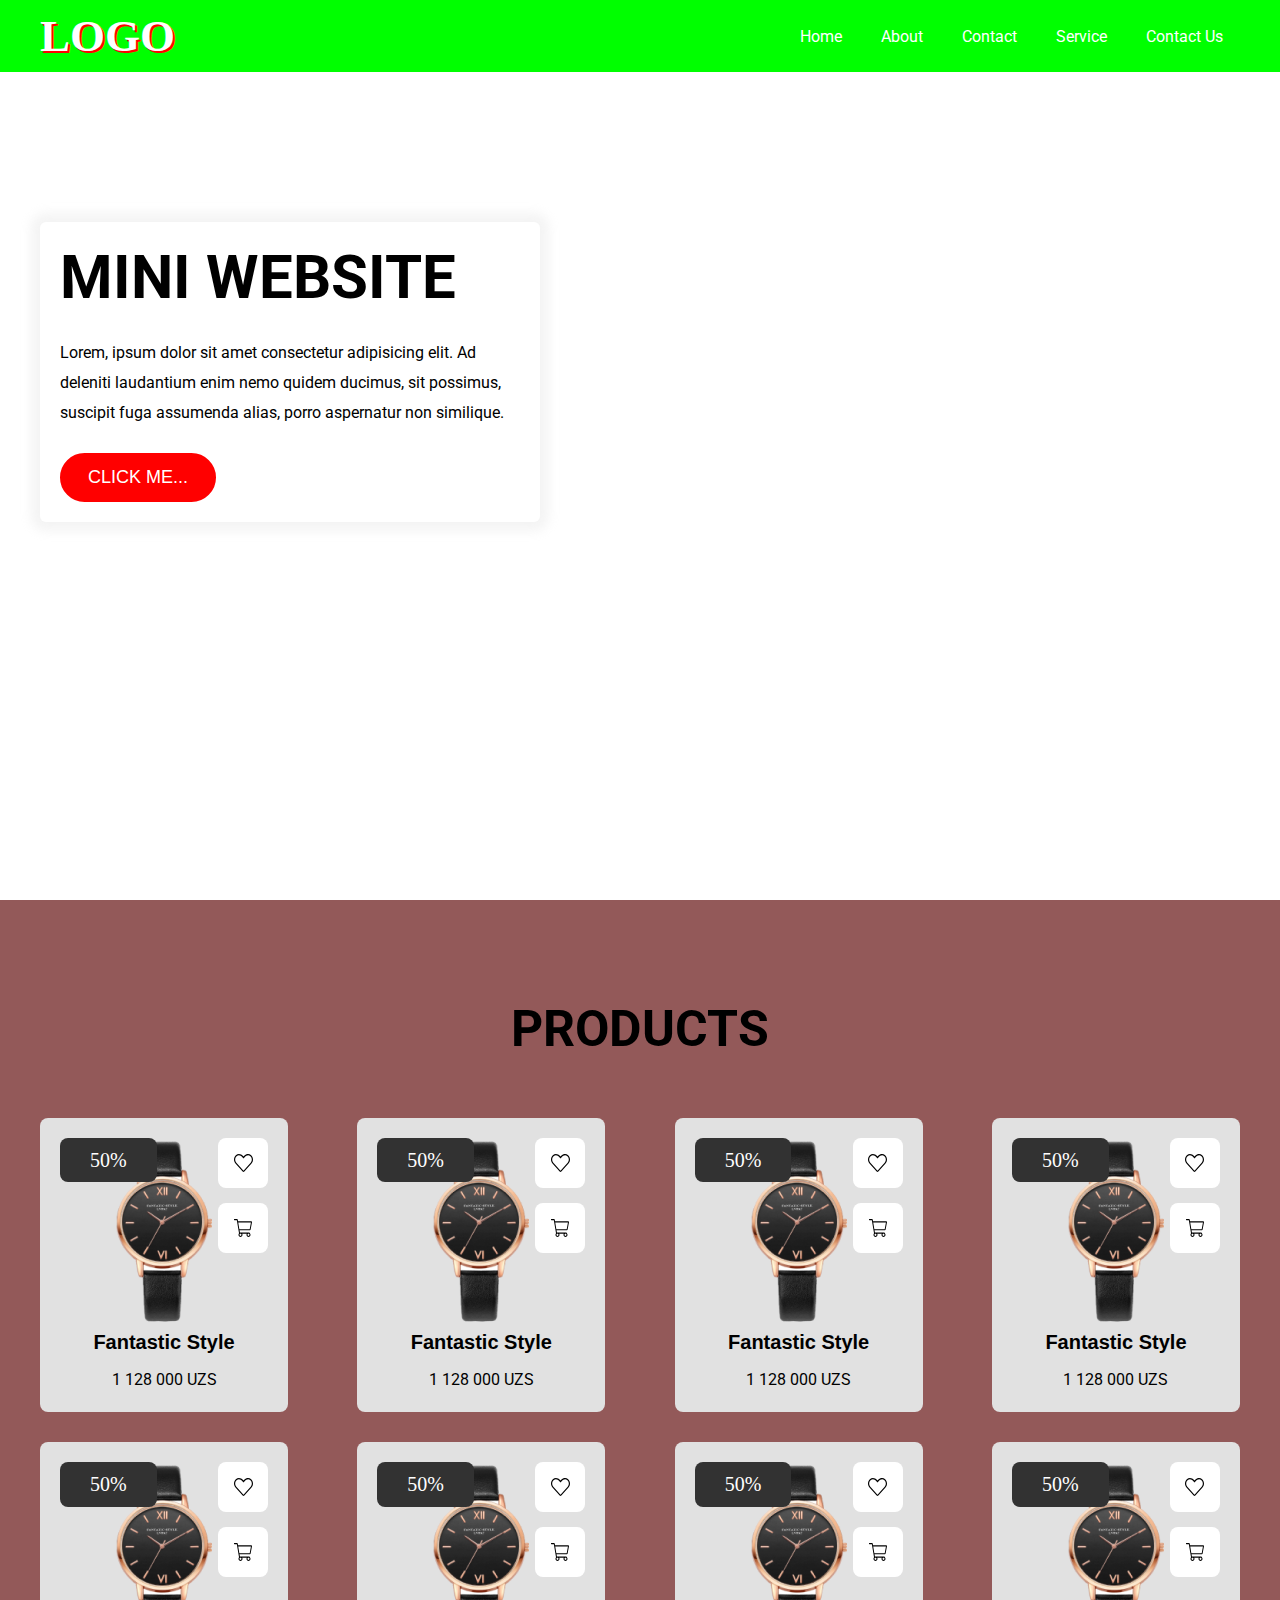
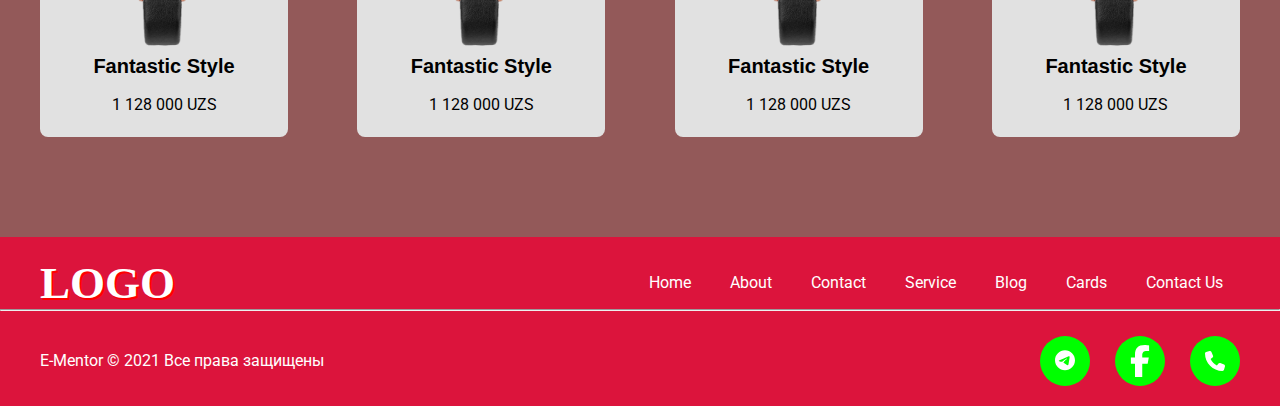
<file: pages/about.html>
<!DOCTYPE html>
<html lang="en">
<head>
        <meta charset="UTF-8">
        <meta http-equiv="X-UA-Compatible" content="IE=edge">
        <meta name="viewport" content="width=device-width, initial-scale=1.0">
        <title>Mini Website</title>
        <link rel="stylesheet" href="../css/style.css">
        <link rel="stylesheet" href="../css/media.css">
</head>
<body>
        <header id="header">
                <nav class="nav">
                         <div class="container">
                                <div class="nav__content">
                                        <div class="logo">LOGO</div>
                                        <div class="nav__links">
                                                <a href="../index.html">Home</a>
                                                <a href="./about.html">About</a>
                                                <a href="./contact.html">Contact</a>
                                                <a href="">Service</a>
                                                <a href="">Contact Us</a>
                                        </div>
                                </div>
                         </div>
                </nav>
                <section class="banner">
                        <div class="container">
                                <div class="banner__info">
                                        <h1>MINI WEBSITE</h1>
                                        <p>Lorem, ipsum dolor sit amet consectetur adipisicing elit. Ad deleniti laudantium enim nemo quidem ducimus, sit possimus, suscipit fuga assumenda alias, porro aspernatur non similique.</p>
                                        <button class="btn">CLick ME...</button>
                                </div>
                        </div>
                </section>
        </header>

        <main id="main">
                <section class="products">
                        <div class="container">
                                <h1 class="title">PRODUCTS</h1>
                                <div class="products__row">
                                        <div class="products__col">
                                                <img src="../images/clock.png" alt="clock">
                                                <h1>Fantastic Style</h1>
                                                <p>1 128 000 UZS</p>
                                                <div class="price">50%</div>
                                                <div class="heart">
                                                        <img src="../images/heart.svg" alt="">
                                                </div>
                                                <div class="cart">
                                                        <img src="../images/cart.svg" alt="">
                                                </div>
                                        </div>
                                        <div class="products__col">
                                                <img src="../images/clock.png" alt="clock">
                                                <h1>Fantastic Style</h1>
                                                <p>1 128 000 UZS</p>
                                                <div class="price">50%</div>
                                                <div class="heart">
                                                        <img src="../images/heart.svg" alt="">
                                                </div>
                                                <div class="cart">
                                                        <img src="../images/cart.svg" alt="">
                                                </div>
                                        </div>
                                        <div class="products__col">
                                                <img src="../images/clock.png" alt="clock">
                                                <h1>Fantastic Style</h1>
                                                <p>1 128 000 UZS</p>
                                                <div class="price">50%</div>
                                                <div class="heart">
                                                        <img src="../images/heart.svg" alt="">
                                                </div>
                                                <div class="cart">
                                                        <img src="../images/cart.svg" alt="">
                                                </div>
                                        </div>
                                        <div class="products__col">
                                                <img src="../images/clock.png" alt="clock">
                                                <h1>Fantastic Style</h1>
                                                <p>1 128 000 UZS</p>
                                                <div class="price">50%</div>
                                                <div class="heart">
                                                        <img src="../images/heart.svg" alt="">
                                                </div>
                                                <div class="cart">
                                                        <img src="../images/cart.svg" alt="">
                                                </div>
                                        </div>
                                        <div class="products__col">
                                                <img src="../images/clock.png" alt="clock">
                                                <h1>Fantastic Style</h1>
                                                <p>1 128 000 UZS</p>
                                                <div class="price">50%</div>
                                                <div class="heart">
                                                        <img src="../images/heart.svg" alt="">
                                                </div>
                                                <div class="cart">
                                                        <img src="../images/cart.svg" alt="">
                                                </div>
                                        </div>
                                        <div class="products__col">
                                                <img src="../images/clock.png" alt="clock">
                                                <h1>Fantastic Style</h1>
                                                <p>1 128 000 UZS</p>
                                                <div class="price">50%</div>
                                                <div class="heart">
                                                        <img src="../images/heart.svg" alt="">
                                                </div>
                                                <div class="cart">
                                                        <img src="../images/cart.svg" alt="">
                                                </div>
                                        </div>
                                        <div class="products__col">
                                                <img src="../images/clock.png" alt="clock">
                                                <h1>Fantastic Style</h1>
                                                <p>1 128 000 UZS</p>
                                                <div class="price">50%</div>
                                                <div class="heart">
                                                        <img src="../images/heart.svg" alt="">
                                                </div>
                                                <div class="cart">
                                                        <img src="../images/cart.svg" alt="">
                                                </div>
                                        </div>
                                        <div class="products__col">
                                                <img src="../images/clock.png" alt="clock">
                                                <h1>Fantastic Style</h1>
                                                <p>1 128 000 UZS</p>
                                                <div class="price">50%</div>
                                                <div class="heart">
                                                        <img src="../images/heart.svg" alt="">
                                                </div>
                                                <div class="cart">
                                                        <img src="../images/cart.svg" alt="">
                                                </div>
                                        </div>
                                </div>
                        </div>
                </section>
        </main>
       

        <footer id="footer" class="footer">
                <div id="nav" class="footer__nav">
                        <div class="container">
                                <div class="footer__content">
                                        <div class="logo">LOGO</div>
                                        <div class="nav__links">
                                                <a href="#">Home</a>
                                                <a href="./pages/about.html">About</a>
                                                <a href="">Contact</a>
                                                <a href="#services">Service</a>
                                                <a href="#blog">Blog</a>
                                                <a href="#cards">Cards</a>
                                                <a href="#contact-us">Contact Us</a>
                                        </div>
                                </div>
                        </div>
                </div>
                <hr>
                <div class="footer__bottom">
                        <div class="container">
                                <div class="footer__bottom-info">
                                        <p>E-Mentor &copy; 2021 Все права защищены</p>
                                        <div class="icons">
                                                <a href="https://t.me/+998971231100" class="icon">
                                                        <svg width="20px" xmlns="http://www.w3.org/2000/svg" viewBox="0 0 496 512"><!--!Font Awesome Free 6.6.0 by @fontawesome - https://fontawesome.com License - https://fontawesome.com/license/free Copyright 2024 Fonticons, Inc.--><path d="M248 8C111 8 0 119 0 256S111 504 248 504 496 393 496 256 385 8 248 8zM363 176.7c-3.7 39.2-19.9 134.4-28.1 178.3-3.5 18.6-10.3 24.8-16.9 25.4-14.4 1.3-25.3-9.5-39.3-18.7-21.8-14.3-34.2-23.2-55.3-37.2-24.5-16.1-8.6-25 5.3-39.5 3.7-3.8 67.1-61.5 68.3-66.7 .2-.7 .3-3.1-1.2-4.4s-3.6-.8-5.1-.5q-3.3 .7-104.6 69.1-14.8 10.2-26.9 9.9c-8.9-.2-25.9-5-38.6-9.1-15.5-5-27.9-7.7-26.8-16.3q.8-6.7 18.5-13.7 108.4-47.2 144.6-62.3c68.9-28.6 83.2-33.6 92.5-33.8 2.1 0 6.6 .5 9.6 2.9a10.5 10.5 0 0 1 3.5 6.7A43.8 43.8 0 0 1 363 176.7z"/></svg>
                                                </a>
                                                <a href="#" class="icon">
                                                        <svg width="20px" xmlns="http://www.w3.org/2000/svg" viewBox="0 0 320 512"><!--!Font Awesome Free 6.6.0 by @fontawesome - https://fontawesome.com License - https://fontawesome.com/license/free Copyright 2024 Fonticons, Inc.--><path d="M80 299.3V512H196V299.3h86.5l18-97.8H196V166.9c0-51.7 20.3-71.5 72.7-71.5c16.3 0 29.4 .4 37 1.2V7.9C291.4 4 256.4 0 236.2 0C129.3 0 80 50.5 80 159.4v42.1H14v97.8H80z"/></svg>
                                                </a>
                                                <a href="tel:+998971231100" class="icon">
                                                        <svg width="20px" xmlns="http://www.w3.org/2000/svg" viewBox="0 0 512 512"><!--!Font Awesome Free 6.6.0 by @fontawesome - https://fontawesome.com License - https://fontawesome.com/license/free Copyright 2024 Fonticons, Inc.--><path d="M164.9 24.6c-7.7-18.6-28-28.5-47.4-23.2l-88 24C12.1 30.2 0 46 0 64C0 311.4 200.6 512 448 512c18 0 33.8-12.1 38.6-29.5l24-88c5.3-19.4-4.6-39.7-23.2-47.4l-96-40c-16.3-6.8-35.2-2.1-46.3 11.6L304.7 368C234.3 334.7 177.3 277.7 144 207.3L193.3 167c13.7-11.2 18.4-30 11.6-46.3l-40-96z"/></svg>
                                                </a>
                                        </div>
                                </div>
                        </div>
                </div>
        </footer>
</body>
</html>
</file>
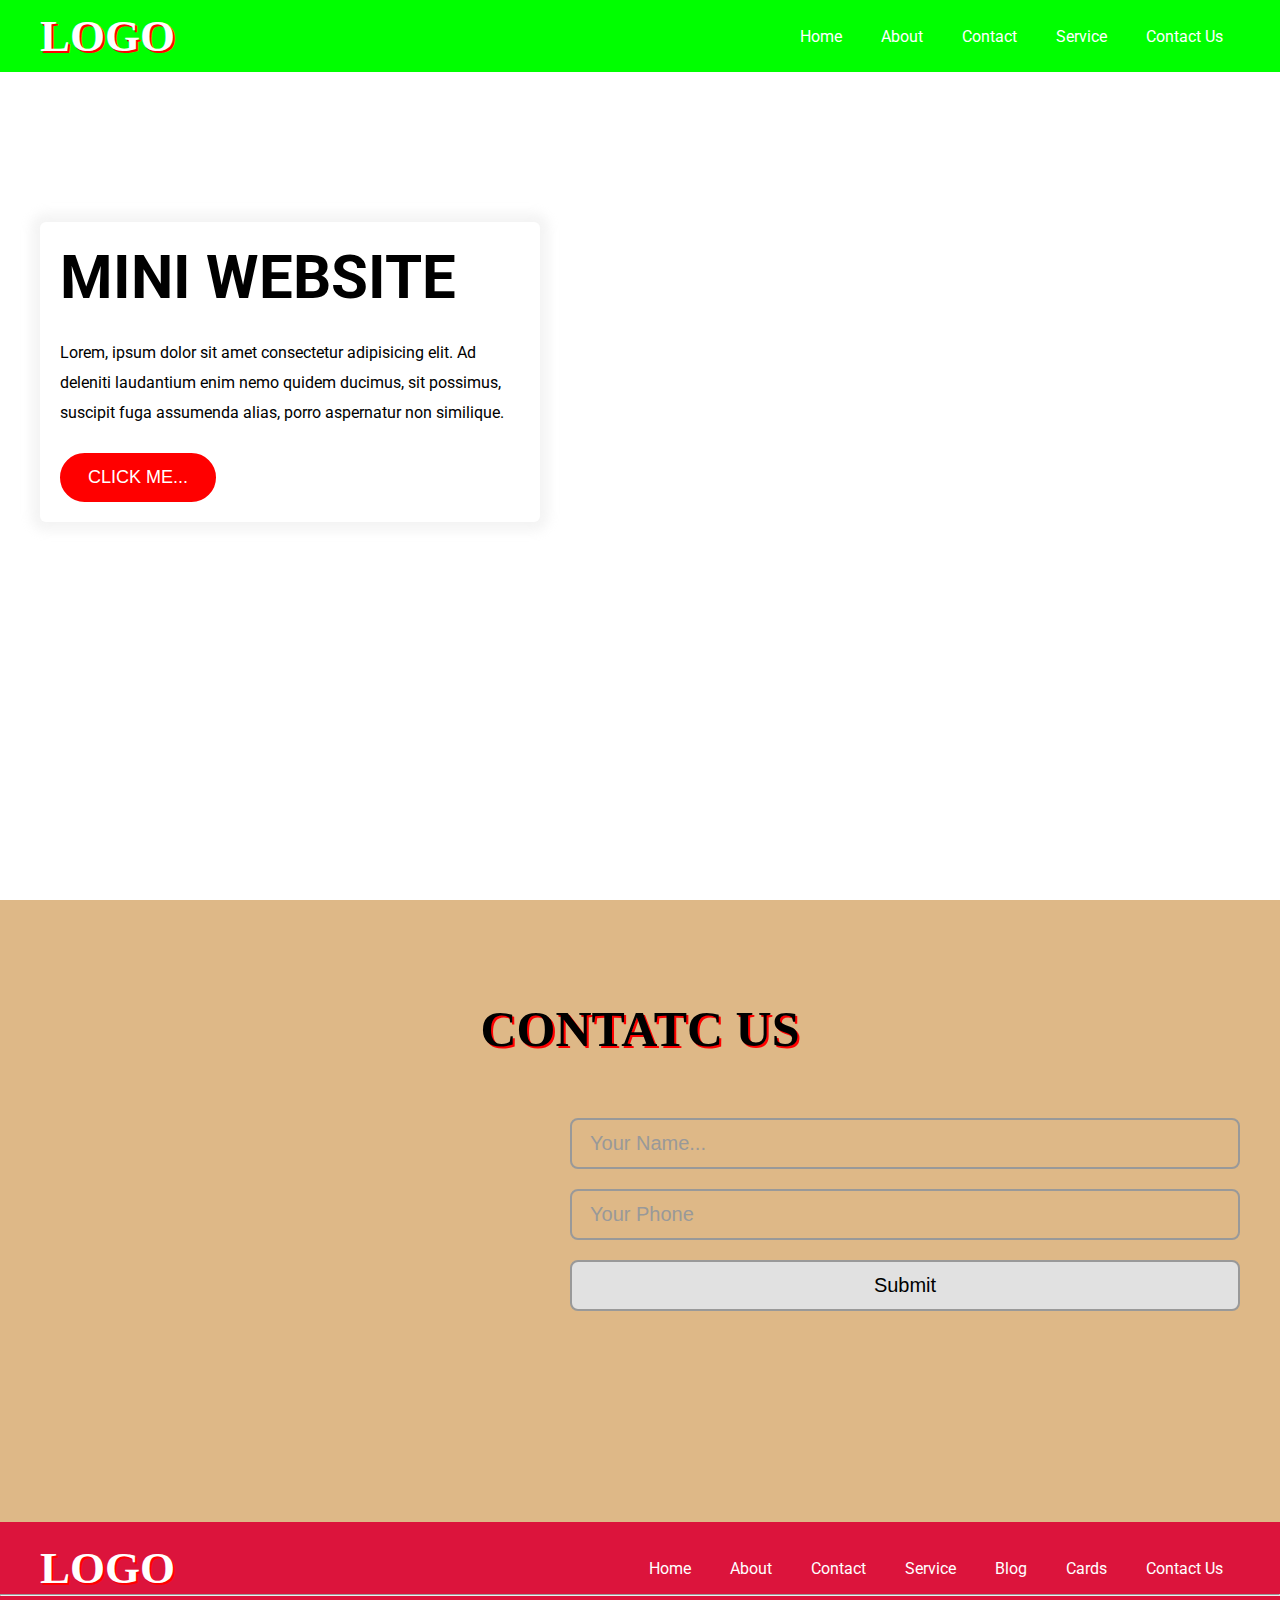
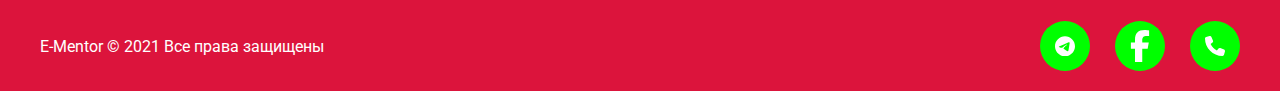
<file: pages/contact.html>
<!DOCTYPE html>
<html lang="en">
<head>
        <meta charset="UTF-8">
        <meta http-equiv="X-UA-Compatible" content="IE=edge">
        <meta name="viewport" content="width=device-width, initial-scale=1.0">
        <title>Mini Website</title>
        <link rel="stylesheet" href="../css/style.css">
        <link rel="stylesheet" href="../css/media.css">
</head>
<body>
        <header id="header">
                <nav class="nav">
                         <div class="container">
                                <div class="nav__content">
                                        <div class="logo">LOGO</div>
                                        <div class="nav__links">
                                                <a href="../index.html">Home</a>
                                                <a href="">About</a>
                                                <a href="">Contact</a>
                                                <a href="">Service</a>
                                                <a href="">Contact Us</a>
                                        </div>
                                </div>
                         </div>
                </nav>
                <section class="banner">
                        <div class="container">
                                <div class="banner__info">
                                        <h1>MINI WEBSITE</h1>
                                        <p>Lorem, ipsum dolor sit amet consectetur adipisicing elit. Ad deleniti laudantium enim nemo quidem ducimus, sit possimus, suscipit fuga assumenda alias, porro aspernatur non similique.</p>
                                        <button class="btn">CLick ME...</button>
                                </div>
                        </div>
                </section>
        </header>

        <main id="main">
                <section id="contact-us" class="contact-us">
                        <div class="container">
                                <h1 class="title">CONTATC US</h1>
                                <div class="contact-us__row">
                                        <div class="contact-us__left">
                                                <iframe src="https://www.google.com/maps/embed?pb=!1m18!1m12!1m3!1d97035.3825518779!2d71.971131096879!3d40.533729905338156!2m3!1f0!2f0!3f0!3m2!1i1024!2i768!4f13.1!3m3!1m2!1s0x38bc872e103cba51%3A0x3f652d3e14d4c9f4!2z0JrRg9Cy0LAsINCk0LXRgNCz0LDQvdGB0LrQsNGPINCe0LHQu9Cw0YHRgtGMLCDQo9C30LHQtdC60LjRgdGC0LDQvQ!5e0!3m2!1sru!2s!4v1727240683097!5m2!1sru!2s"
                                                        width="600" height="450" style="border:0;" allowfullscreen=""
                                                        loading="lazy"
                                                        referrerpolicy="no-referrer-when-downgrade"></iframe>
                                        </div>
                                        <form class="contact-us__right">
                                                <input type="text" placeholder="Your Name...">
                                                <input type="tel" placeholder="Your Phone">
                                                <button>Submit</button>
                                        </form>
                                </div>
                        </div>
                </section>
        </main>
       

        <footer id="footer" class="footer">
                <div id="nav" class="footer__nav">
                        <div class="container">
                                <div class="footer__content">
                                        <div class="logo">LOGO</div>
                                        <div class="nav__links">
                                                <a href="#">Home</a>
                                                <a href="./pages/about.html">About</a>
                                                <a href="">Contact</a>
                                                <a href="#services">Service</a>
                                                <a href="#blog">Blog</a>
                                                <a href="#cards">Cards</a>
                                                <a href="#contact-us">Contact Us</a>
                                        </div>
                                </div>
                        </div>
                </div>
                <hr>
                <div class="footer__bottom">
                        <div class="container">
                                <div class="footer__bottom-info">
                                        <p>E-Mentor &copy; 2021 Все права защищены</p>
                                        <div class="icons">
                                                <a href="https://t.me/+998971231100" class="icon">
                                                        <svg width="20px" xmlns="http://www.w3.org/2000/svg" viewBox="0 0 496 512"><!--!Font Awesome Free 6.6.0 by @fontawesome - https://fontawesome.com License - https://fontawesome.com/license/free Copyright 2024 Fonticons, Inc.--><path d="M248 8C111 8 0 119 0 256S111 504 248 504 496 393 496 256 385 8 248 8zM363 176.7c-3.7 39.2-19.9 134.4-28.1 178.3-3.5 18.6-10.3 24.8-16.9 25.4-14.4 1.3-25.3-9.5-39.3-18.7-21.8-14.3-34.2-23.2-55.3-37.2-24.5-16.1-8.6-25 5.3-39.5 3.7-3.8 67.1-61.5 68.3-66.7 .2-.7 .3-3.1-1.2-4.4s-3.6-.8-5.1-.5q-3.3 .7-104.6 69.1-14.8 10.2-26.9 9.9c-8.9-.2-25.9-5-38.6-9.1-15.5-5-27.9-7.7-26.8-16.3q.8-6.7 18.5-13.7 108.4-47.2 144.6-62.3c68.9-28.6 83.2-33.6 92.5-33.8 2.1 0 6.6 .5 9.6 2.9a10.5 10.5 0 0 1 3.5 6.7A43.8 43.8 0 0 1 363 176.7z"/></svg>
                                                </a>
                                                <a href="#" class="icon">
                                                        <svg width="20px" xmlns="http://www.w3.org/2000/svg" viewBox="0 0 320 512"><!--!Font Awesome Free 6.6.0 by @fontawesome - https://fontawesome.com License - https://fontawesome.com/license/free Copyright 2024 Fonticons, Inc.--><path d="M80 299.3V512H196V299.3h86.5l18-97.8H196V166.9c0-51.7 20.3-71.5 72.7-71.5c16.3 0 29.4 .4 37 1.2V7.9C291.4 4 256.4 0 236.2 0C129.3 0 80 50.5 80 159.4v42.1H14v97.8H80z"/></svg>
                                                </a>
                                                <a href="tel:+998971231100" class="icon">
                                                        <svg width="20px" xmlns="http://www.w3.org/2000/svg" viewBox="0 0 512 512"><!--!Font Awesome Free 6.6.0 by @fontawesome - https://fontawesome.com License - https://fontawesome.com/license/free Copyright 2024 Fonticons, Inc.--><path d="M164.9 24.6c-7.7-18.6-28-28.5-47.4-23.2l-88 24C12.1 30.2 0 46 0 64C0 311.4 200.6 512 448 512c18 0 33.8-12.1 38.6-29.5l24-88c5.3-19.4-4.6-39.7-23.2-47.4l-96-40c-16.3-6.8-35.2-2.1-46.3 11.6L304.7 368C234.3 334.7 177.3 277.7 144 207.3L193.3 167c13.7-11.2 18.4-30 11.6-46.3l-40-96z"/></svg>
                                                </a>
                                        </div>
                                </div>
                        </div>
                </div>
        </footer>
</body>
</html>
</file>
<file: css/style.css>
@import url('https://fonts.googleapis.com/css2?family=Roboto:ital,wght@0,100;0,300;0,400;0,500;0,700;0,900;1,100;1,300;1,400;1,500;1,700;1,900&display=swap');

* {
        margin: 0;
        padding: 0;
        box-sizing: border-box;
}

html {
        scroll-behavior: smooth;
}

body {
        font-family: "Roboto", sans-serif;
}


.container {
        max-width: 1220px;
        margin: 0 auto;
        padding: 0 10px;
}

.nav {
        background-color: lime;
        padding: 10px 0;
}

.nav__content {
        display: flex;
        align-items: center;
        justify-content: space-between;
}

#header {
        background: url('https://picsum.photos/1700');
        background-repeat: no-repeat;
        background-position: center;
        width: 100%;
        height: 100vh;
        background-attachment: fixed;
        background-size: cover;
}

.logo {
        font-family: cursive;
        color: #fff;
        font-size: 45px;
        text-transform: uppercase;
        text-shadow: 2px 2px red;
        font-weight: 700;
}

.nav__links {
        display: flex;
        gap: 5px;
}

.nav__links a {
        text-decoration: none;
        padding: 7px 17px;
        background-color: transparent;
        border-radius: 25px;
        color: #fff;
        transition: 0.3s;
}

.nav__links a:hover {
        background-color: red;
}

.nav__links a:active {
        opacity: 0.7;
}
.bars{
        display: none;
}
.bars svg path{
        fill: #fff;
}
.banner {
        padding-top: 150px;
}

.banner__info {
        width: 500px;
        display: flex;
        flex-direction: column;
        gap: 25px;
        align-items: flex-start;
        box-shadow: 0px 0px 11px 9px rgba(200, 200, 200, 0.2);
        padding: 20px;
        border-radius: 6px;
        transition: 0.5s;
}

.banner__info:hover {
        transform: translateY(-15px);
}

.banner__info h1 {
        font-size: 60px;
}

.banner__info p {
        line-height: 30px;
}

.btn {
        padding: 12px 26px;
        border-radius: 25px;
        border: 2px solid red;
        background-color: red;
        color: #fff;
        font-size: 18px;
        text-transform: uppercase;
        transition: 0.3s;
}

.btn:hover {
        background-color: transparent;
        color: red;
        cursor: pointer;
}

.btn:active {
        opacity: 0.7;
        transform: scale(0.95);
}

.cards {
        padding: 100px 0;
        background-color: antiquewhite;
}

.cards__row {
        display: flex;
        gap: 20px;
        justify-content: space-between;
}

.cards__col {
        border: 1.5px solid red;
        padding: 15px;
        border-radius: 8px;
        transition: 0.5s;
}

.cards__col img {
        width: 100%;
        height: 200px;
        border-radius: 8px 8px 0 0;
}

.cards__col:hover {
        transform: scale(1.1);
}

.cards__col h1 {
        text-align: center;
        color: aqua;
        margin: 15px 0;
        font-size: 40px;
}

.cards__col p {
        line-height: 25px;
        margin-bottom: 25px;
}

.blog {
        background-color: aquamarine;
        padding: 100px 0;
}

.blog__info {
        display: flex;
        justify-content: space-between;
        align-items: center;
        gap: 50px;
}

.blog__left {
        width: 500px;
        height: 350px;
        border-radius: 10px;
        border: 2px solid red;
        overflow: hidden;
}

.blog__left img {
        width: 100%;
        height: 400px;
        border-radius: inherit;
        transition: 0.5s;
}

.blog__right {
        width: 40%;
        display: flex;
        flex-direction: column;
        gap: 20px;
        align-items: flex-start;
}

.blog__left:hover img {
        transform: scale(1.2);
}

.title {
        text-align: center;
        font-size: 50px;
        margin-bottom: 60px;
}

.products {
        background-color: rgb(147, 89, 89);
        padding: 100px 0;
}

.products__col {
        width: 248px;
        text-align: center;
        border-radius: 8px;
        background-color: #E1E1E1;
        padding: 23px 20px;
        position: relative;
}

.products__col>img {
        width: 96px;
        height: 185px;
}

.products__col h1 {
        margin-bottom: 16px;
        font-family: sans-serif;
        font-size: 20px;
        font-weight: 700;
        line-height: 24.38px;
}

.products__col .price {
        position: absolute;
        top: 20px;
        left: 20px;
        background: #323232;
        padding: 10px 30px;
        font-family: Montserrat;
        font-size: 20px;
        font-weight: 400;
        line-height: 24.38px;
        color: #fff;
        border-radius: 8px;
}

.products__col .heart,
.products__col .cart {
        width: 50px;
        height: 50px;
        border-radius: 8px;
        background-color: #fff;
        display: flex;
        justify-content: center;
        align-items: center;
        position: absolute;
}

.products__col .heart {
        top: 20px;
        right: 20px;
}

.products__col .cart {
        top: 85px;
        right: 20px;
}

.products__row {
        display: flex;
        flex-wrap: wrap;
        justify-content: space-between;
        row-gap: 30px;
}

.contact-us {
        background-color: burlywood;
        padding: 100px 0;
        text-align: center;
}

.contact-us .title {
        font-family: cursive;
        text-shadow: 2px 2px red;
        display: inline-block;
}

.contact-us .title:hover {
        transform: rotateX(40deg);
}

.contact-us__row {
        display: flex;
        gap: 50px;
}

.contact-us__left {
        width: 40%;
}

.contact-us__left iframe {
        width: 100%;
        height: 300px;
}

.contact-us__right {
        display: flex;
        flex-direction: column;
        gap: 20px;
        flex-grow: 1;
}

.contact-us__right input {
        padding: 12px 18px;
        border-radius: 8px;
        border: 2px solid #999;
        background: transparent;
        outline: none;
        font-size: 20px;
}

.contact-us__right input::placeholder {
        color: #999;
}

.contact-us__right button {
        padding: 12px 18px;
        border-radius: 8px;
        border: 2px solid #999;
        background: #E1E1E1;
        font-size: 20px;
}

.toTopBtn {
        position: fixed;
        right: 60px;
        bottom: 60px;
        width: 60px;
        height: 60px;
        border-radius: 50%;
        background-color: #999;
        color: #fff;
        display: flex;
        justify-content: center;
        align-items: center;
        transition: 0.3s;
        text-decoration: none;
}

.toTopBtn:hover {
        background-color: #d8d6d6;
        cursor: pointer;
}

.toTopBtn:active {
        opacity: 0.7;
}

#services {
        background-color: #f4f4f4;
        padding: 60px 0;
}



#services h2 {
        font-size: 36px;
        margin-bottom: 40px;
        color: #333;
}

.service-cards {
        display: flex;
        justify-content: space-around;
        gap: 20px;
}

.service-card {
        background-color: white;
        border-radius: 10px;
        padding: 20px;
        box-shadow: 0 4px 10px rgba(0, 0, 0, 0.1);
        width: 30%;
        text-align: center;
}

.service-card i {
        font-size: 40px;
        margin-bottom: 10px;
        color: #007bff;
}

.service-card h3 {
        font-size: 24px;
        margin-bottom: 10px;
}

.service-card p {
        font-size: 16px;
        color: #666;
}


.footer{
        background-color: crimson;
        color: #fff;
        padding: 20px 0;
}

.footer__content{
        display: flex;
        justify-content: space-between;
        align-items: center;
}

.footer__bottom{
        padding-top: 25px;
}

.footer__bottom-info{
        display: flex;
        align-items: center;
        justify-content: space-between;
}

.footer__bottom .icons{
        display: flex;
        align-items: center;
        gap: 25px;
}

.footer__bottom .icon{
        width: 50px;
        height: 50px;
        background-color: lime;
        display: flex;
        align-items: center;
        justify-content: center;
        border-radius: 50%;
}
.footer__bottom .icon svg path{
        fill: #fff;
}

.footer__bottom .icon:hover path{
        fill: gold;
}

.footer__links {
        display: flex;
        gap: 5px;
}

.footer__links a {
        text-decoration: none;
        padding: 7px 17px;
        background-color: transparent;
        border-radius: 25px;
        color: #fff;
        transition: 0.3s;
}

.footer__links a:hover {
        background-color: red;
}

.footer__links a:active {
        opacity: 0.7;
}
</file>
<file: css/media.css>
@media (max-width: 1100px) {
        .cards__row {
                flex-wrap: wrap;
        }

        .cards__col {
                flex-shrink: 0;
                flex-grow: 1;
                flex-basis: 290px;
        }
}

@media (max-width: 871px) {
        .blog__info {
                flex-direction: column;
        }

        .blog__left,
        .blog__right {
                width: 100%;
        }

        .blog__left {
                height: auto;
        }

        .blog__left img {
                height: 220px;
        }


        .contact-us__row {
                flex-direction: column-reverse;
        }

        .contact-us__left {
                width: 100%;
        }

        .service-cards{
                flex-wrap: wrap;
        }
        .service-card{
                flex-shrink: 0;
                flex-grow: 1;
                flex-basis: 290px;
        }
}

@media (max-width:768px) {
        .nav__links {
                display: none;
        }

        .bars {
                display: block;
        }

        .toTopBtn {
                width: 40px;
                height: 40px;
                font-size: 12px;
                right: 30px;
                bottom: 30px;
        }

        .title {
                font-size: 40px;
        }
        .footer__content{
                flex-direction: column;
        }
        .footer__links{
                flex-wrap: wrap;
        }
}

@media (max-width:600px) {
        .banner {
                padding-top: 80px;
        }

        .banner__info {
                width: 100%;
        }

        .banner__info h1 {
                font-size: 35px;
        }

        .banner__info p {
                line-height: normal;
                font-size: 14px;
        }
        .footer__bottom-info{
                flex-direction: column-reverse;
                gap: 20px;
        }
}
</file>
